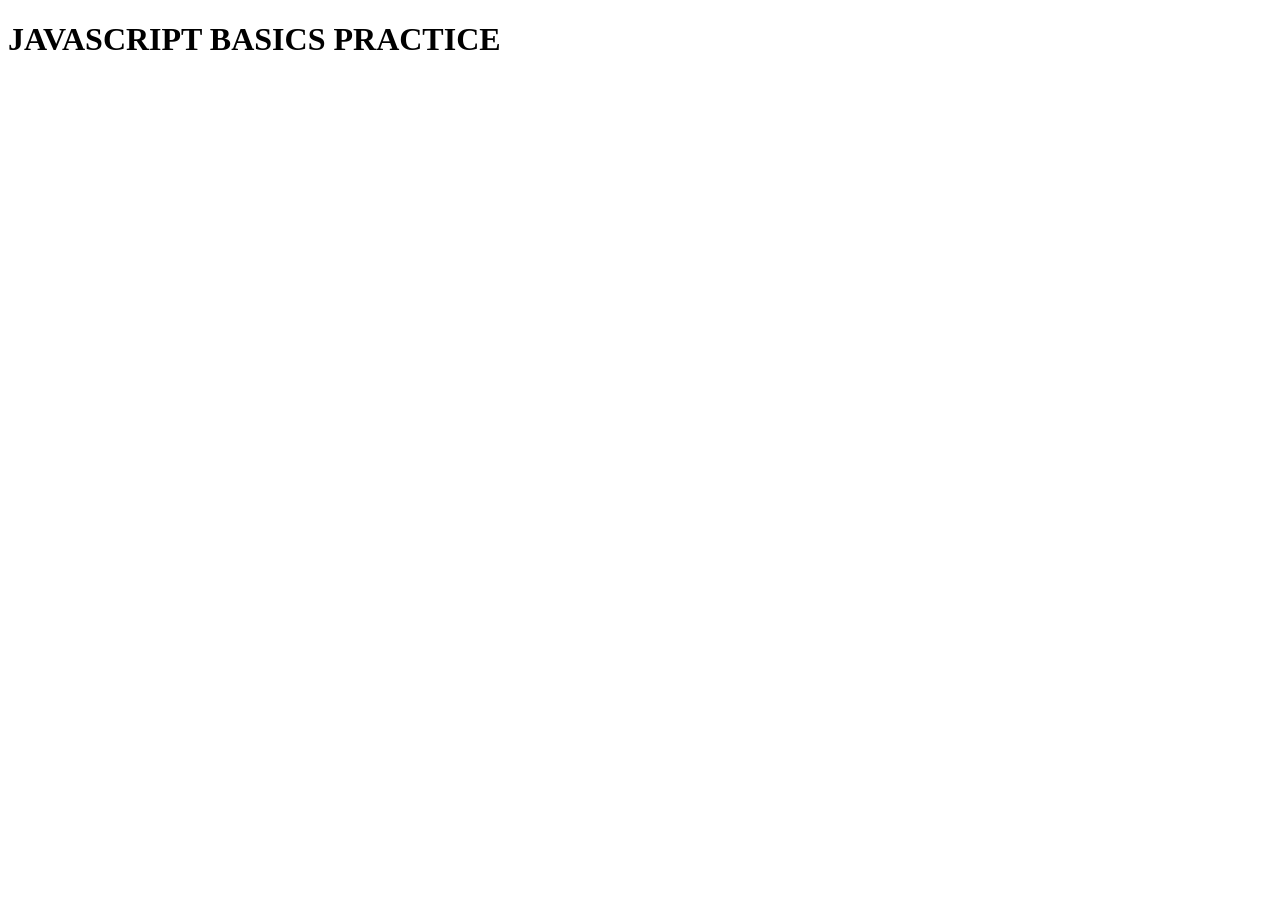
<file: index.html>
<!DOCTYPE html>
<html lang="en">
<head>
    <meta charset="UTF-8">
    <meta http-equiv="X-UA-Compatible" content="IE=edge">
    <meta name="viewport" content="width=device-width, initial-scale=1.0">
    <title>JAVASCRIPT BASICS</title>
</head>
<body>
    <h1>JAVASCRIPT BASICS PRACTICE</h1>

    <script src="assets/js/script.js"></script>
</body>
</html>
</file>
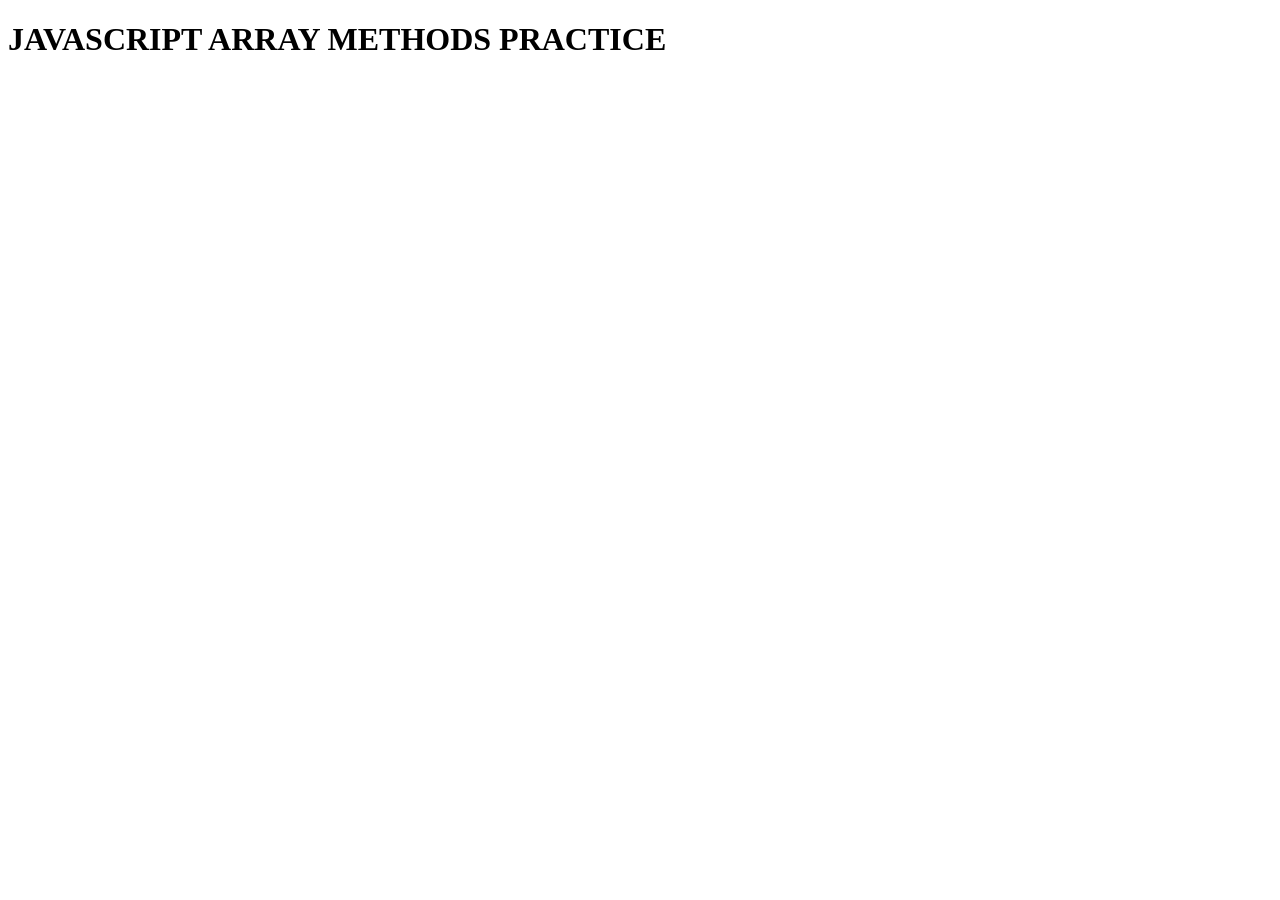
<file: array-methods/index.html>
<!DOCTYPE html>
<html lang="en">
<head>
    <meta charset="UTF-8">
    <meta http-equiv="X-UA-Compatible" content="IE=edge">
    <meta name="viewport" content="width=device-width, initial-scale=1.0">
    <title>JAVASCRIPT ARRAY METHODS</title>
</head>
<body>
    <h1>JAVASCRIPT ARRAY METHODS PRACTICE</h1>

    <script src="assets/js/script.js"></script>
</body>
</html>
</file>
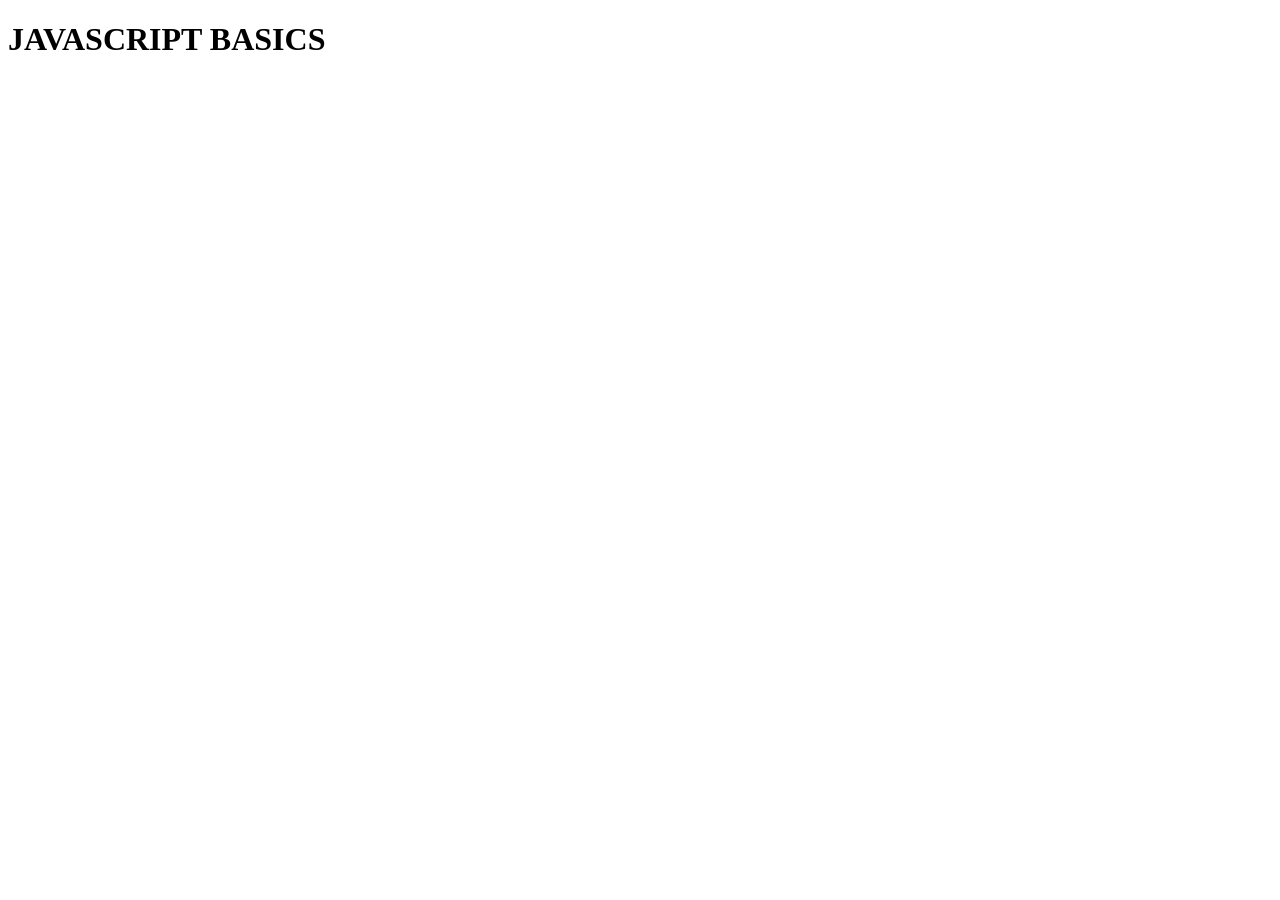
<file: javascript-basics/index.html>
<!DOCTYPE html>
<html lang="en">
<head>
    <meta charset="UTF-8">
    <meta http-equiv="X-UA-Compatible" content="IE=edge">
    <meta name="viewport" content="width=device-width, initial-scale=1.0">
    <title>JAVASCRIPT BASICS</title>
</head>
<body>
   <h1>JAVASCRIPT BASICS</h1>
    <script src="assets/js/script.js"></script>
</body>
</html>
</file>
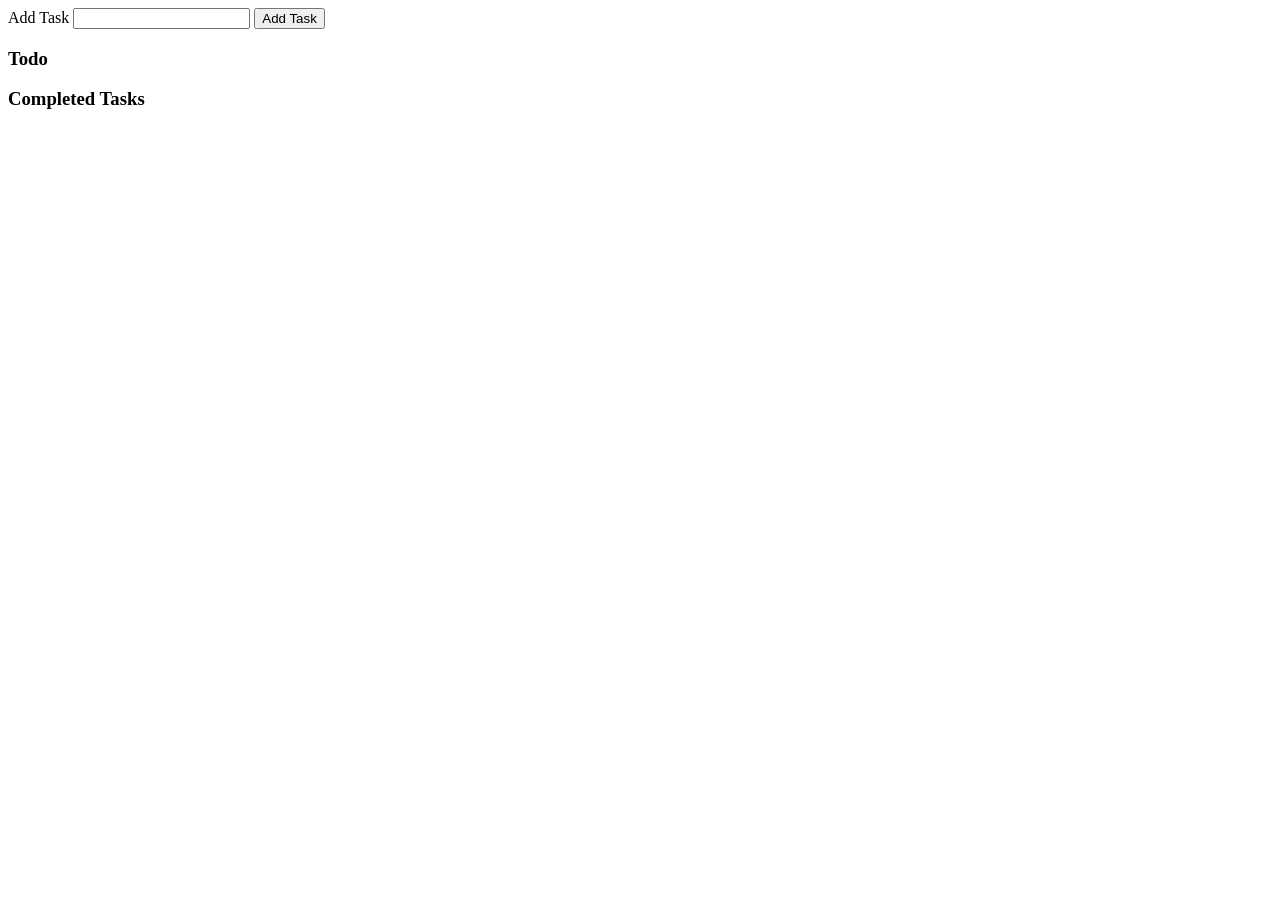
<file: javascript-dom-task/index.html>
<!DOCTYPE html>
<html lang="en">
<head>
    <meta charset="UTF-8">
    <meta http-equiv="X-UA-Compatible" content="IE=edge">
    <meta name="viewport" content="width=device-width, initial-scale=1.0">
    <title>DOM Task1</title>
    <!-- <link rel="stylesheet" href="assets/css/style.css"> -->
</head>
<body>
    <div class="container">
     
        <form id="addForm" class="form-inline mb-3">
              <label for="new-task" class="middle">Add Task</label>
            <input id="new-task" type="text">
            <button type="submit" id="add-task-btn">Add Task</button>
           
         
         
            <h3 class="middle">Todo</h3>
            <ul id="incomplete-tasks" style="list-style:none;">
            </ul>
         
            <h3 class="middle">Completed Tasks</h3>
            <ul id="completed-tasks" style="list-style:none;">
            </ul>
            </form>
          </div>

    <script src="assets/js/script.js"></script>
</body>
</html>
</file>
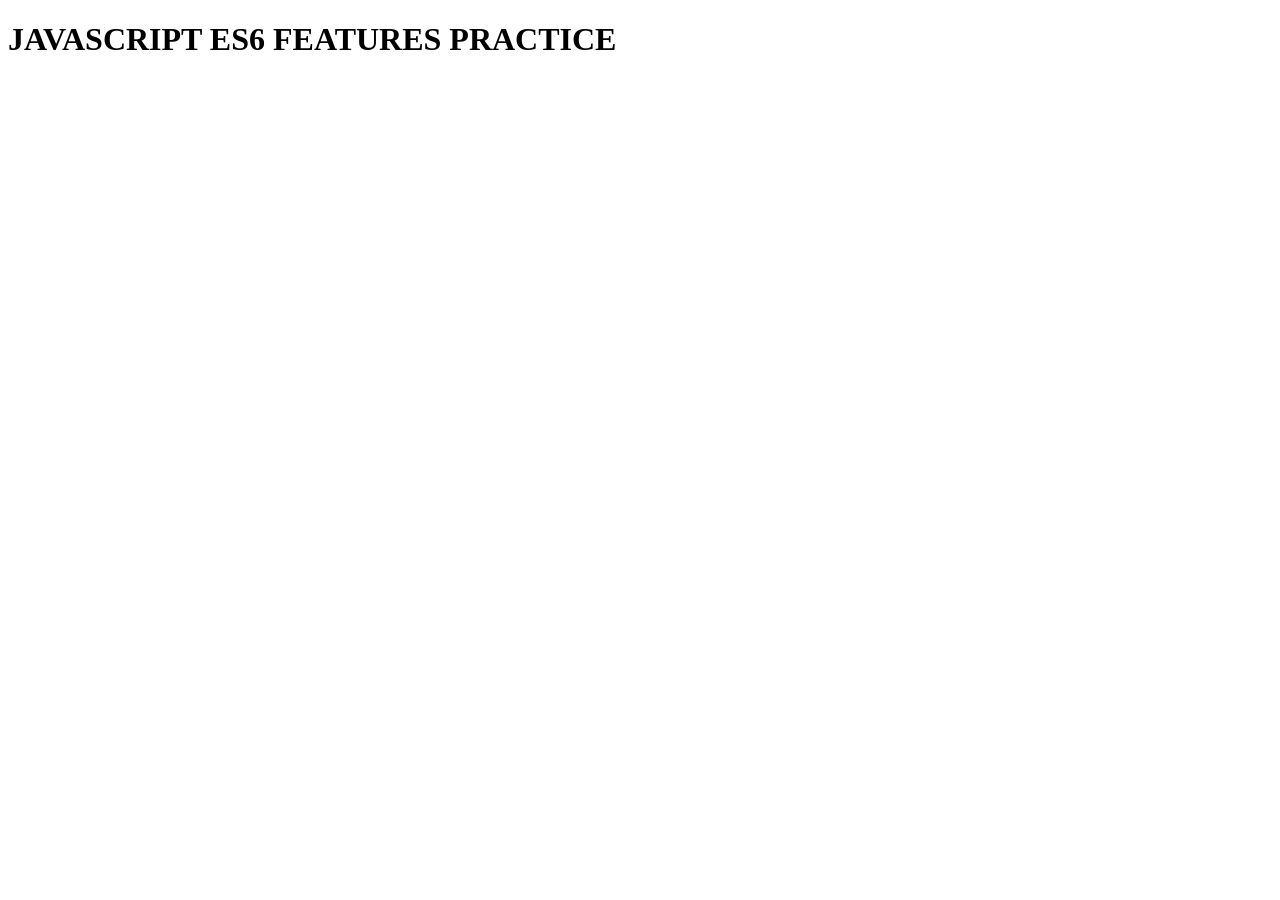
<file: javascript-es6/index.html>
<!DOCTYPE html>
<html lang="en">
<head>
    <meta charset="UTF-8">
    <meta http-equiv="X-UA-Compatible" content="IE=edge">
    <meta name="viewport" content="width=device-width, initial-scale=1.0">
    <title>JAVASCRIPT ES6 FEATURES</title>
</head>
<body>
    <h1>JAVASCRIPT ES6 FEATURES PRACTICE</h1>

    <script src="assets/js/script.js"></script>
</body>
</html>
</file>
<file: javascript-dom-task/assets/css/style.css>
/* Basic Style */
body {
    background: #ecf0f1;
    color: #333;
    font-family: Lato, sans-serif;
    }
    
    .container {
    display: block;
    width: 500px;
    margin: 50px auto 0;
    }
    
    ul {
    margin: 0;
    padding: 0;
    }
    
    li * {
    float: left;
    }
    
    li,
    h3 {
    clear: both;
    list-style: none;
    }
    
    input,
    button {
    outline: none;
    }
    
    button {
    background: none;
    border: 0px;
    color: #888;
    font-size: 15px;
    width: 100px;
    margin: 10px 0 0;
    font-family: Lato, sans-serif;
    cursor: pointer;
    }
    
    button:hover {
    color: #333;
    }
    
    /* Heading */
    h3,
    label[for='new-task'] {
    color: #333;
    font-weight: 700;
    font-size: 15px;
    border-bottom: 2px solid #333;
    padding: 30px 0 10px;
    margin: 0;
    text-transform: uppercase;
    }
    
    input[type="text"] {
    margin: 0;
    font-size: 18px;
    line-height: 18px;
    height: 18px;
    padding: 10px;
    border: 1px solid #ddd;
    background: #fff;
    border-radius: 6px;
    font-family: Lato, sans-serif;
    color: #888;
    }
    
    input[type="text"]:focus {
    color: #333;
    }
    
    .middle {
    text-align: center;
    }
    
    
    /* New Task */
    label[for='new-task'] {
    display: block;
    margin: 0 0 20px;
    }
    
    input#new-task {
    float: right;
    width: 318px;
    }
    
    p>button:hover {
    color: #0FC57C;
    }
    
    /* Task list */
    li {
    overflow: hidden;
    padding: 20px 0;
    border-bottom: 1px solid #eee;
    }
    
    li>input[type="checkbox"] {
    margin: 0 10px;
    position: relative;
    top: 15px;
    }
    
    li>label {
    font-size: 18px;
    line-height: 40px;
    width: 237px;
    padding: 0 0 0 11px;
    }
    
    li>input[type="text"] {
    width: 226px;
    }
    
    li>.delete:hover {
    color: #CF2323;
    }
    
    /* Completed */
    #completed-tasks label {
    text-decoration: line-through;
    color: #888;
    }
    
    /* Edit Task */
    ul li input[type=text] {
    display: none;
    }
    
    ul li.editMode input[type=text] {
    display: block;
    }
    
    ul li.editMode label {
    display: none;
    }
</file>
